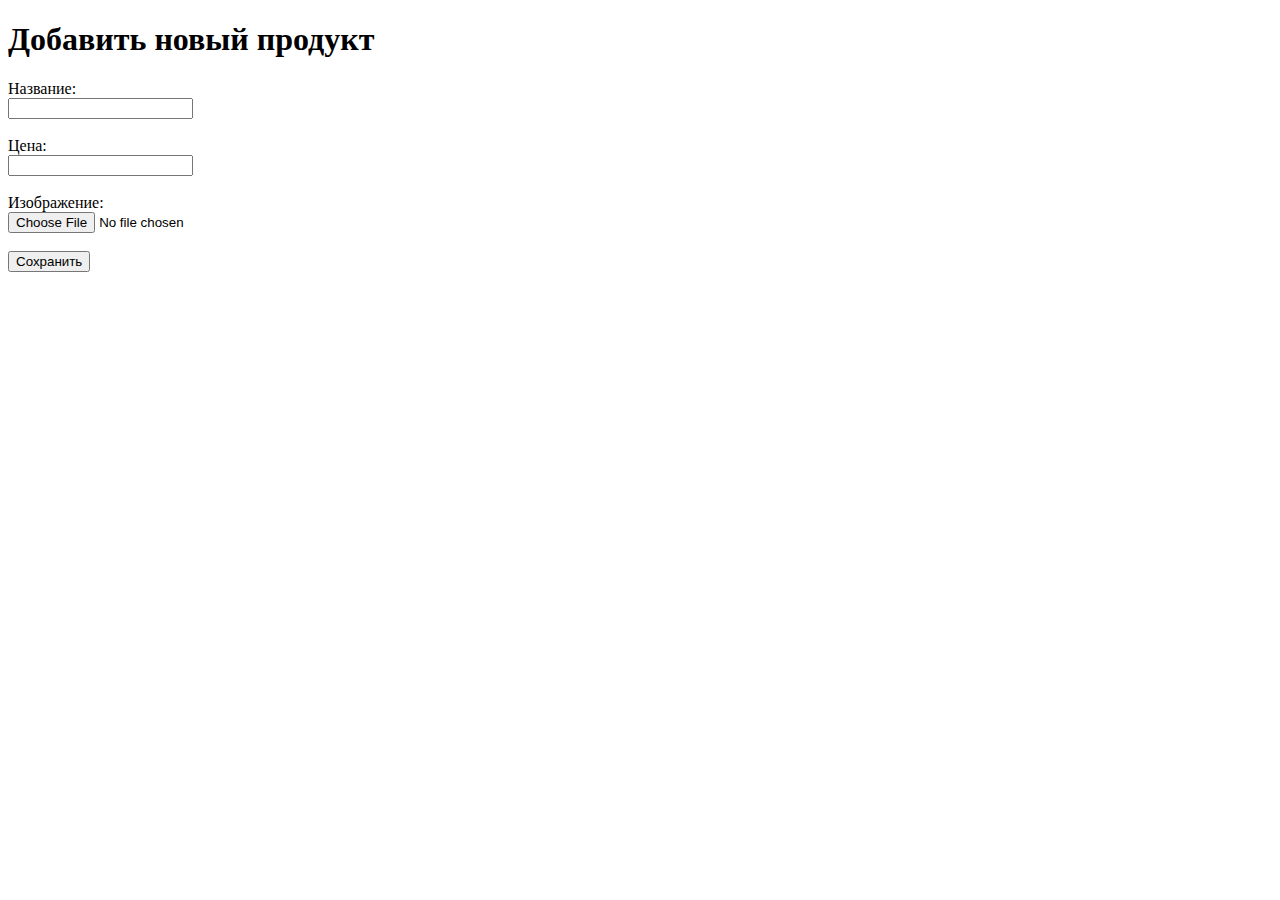
<file: src/main/resources/templates/product.html>
<!DOCTYPE html>
<html xmlns:th="http://www.thymeleaf.org">
<head>
    <title>Добавить продукт</title>
    <meta charset="UTF-8">
</head>
<body>
<h1>Добавить новый продукт</h1>
<form th:action="@{/products}" method="post" enctype="multipart/form-data" th:object="${product}">
    <label for="name">Название:</label><br>
    <input type="text" id="name" th:field="*{name}" required><br><br>

    <label for="price">Цена:</label><br>
    <input type="number" step="0.01" id="price" th:field="*{price}" required><br><br>

    <label for="image">Изображение:</label><br>
    <input type="file" id="image" th:field="*{image}" accept="image/*" required><br><br>

    <button type="submit">Сохранить</button>
</form>
</body>
</html>
</file>
